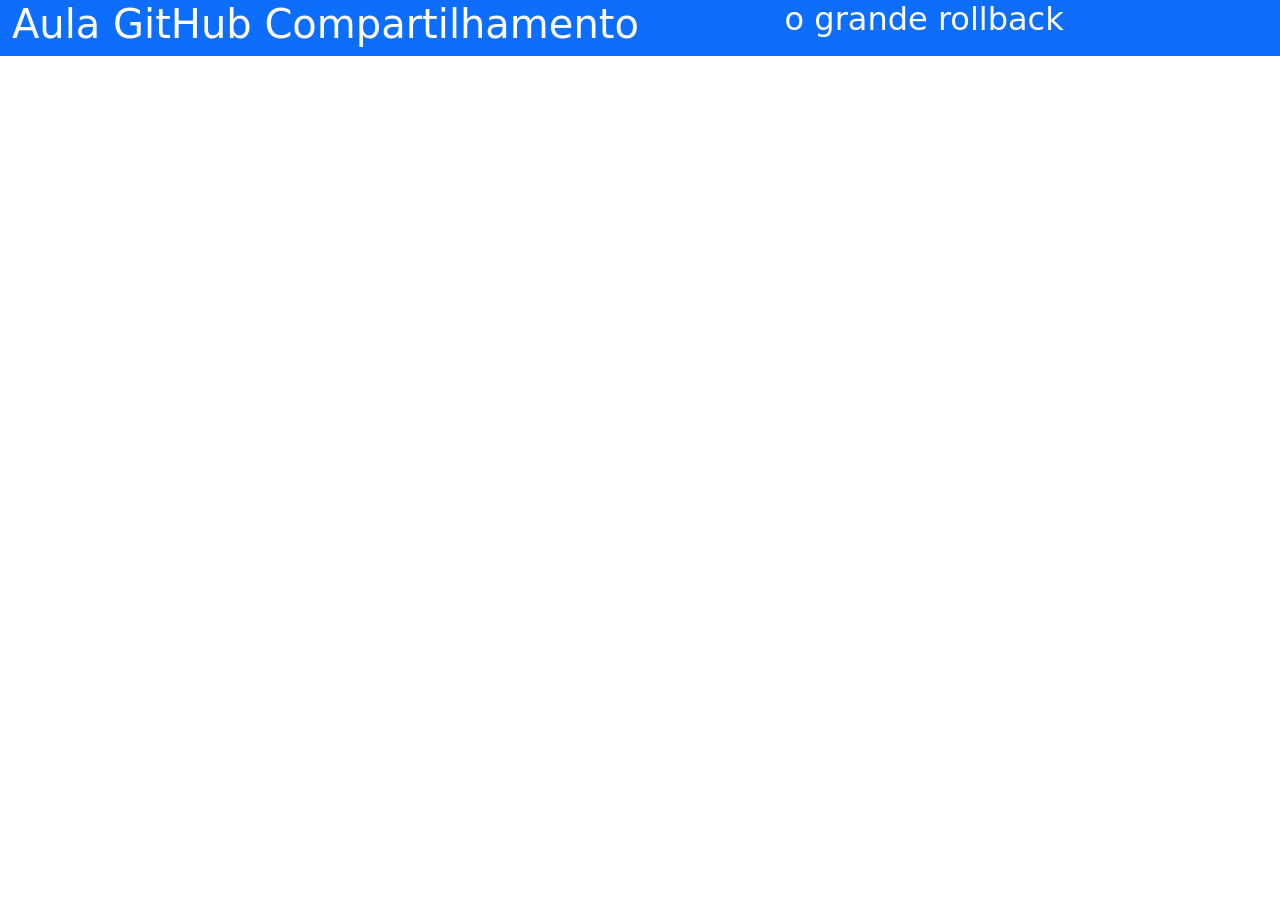
<file: index.html>
<!DOCTYPE html>
<html lang="pt-br">
<head>
    <meta charset="UTF-8">
    <meta name="viewport" content="width=device-width, initial-scale=1.0">
    <link href="https://cdn.jsdelivr.net/npm/bootstrap@5.3.8/dist/css/bootstrap.min.css" rel="stylesheet" integrity="sha384-sRIl4kxILFvY47J16cr9ZwB07vP4J8+LH7qKQnuqkuIAvNWLzeN8tE5YBujZqJLB" crossorigin="anonymous">
    <title>Document</title>
</head>
<body>
 
    <div class="container-fluid bg-primary text-white text-center">
        <div class="d-flex">
        <H1> Aula GitHub Compartilhamento</H1>
        <a href="music.html">Musica gratis aqui</a>
        <h2>o grande rollback</h2>
        </div>
    </div>

  <script src="https://cdn.jsdelivr.net/npm/bootstrap@5.3.8/dist/js/bootstrap.bundle.min.js" integrity="sha384-FKyoEForCGlyvwx9Hj09JcYn3nv7wiPVlz7YYwJrWVcXK/BmnVDxM+D2scQbITxI" crossorigin="anonymous"></script>  
</body>


</html>
</file>
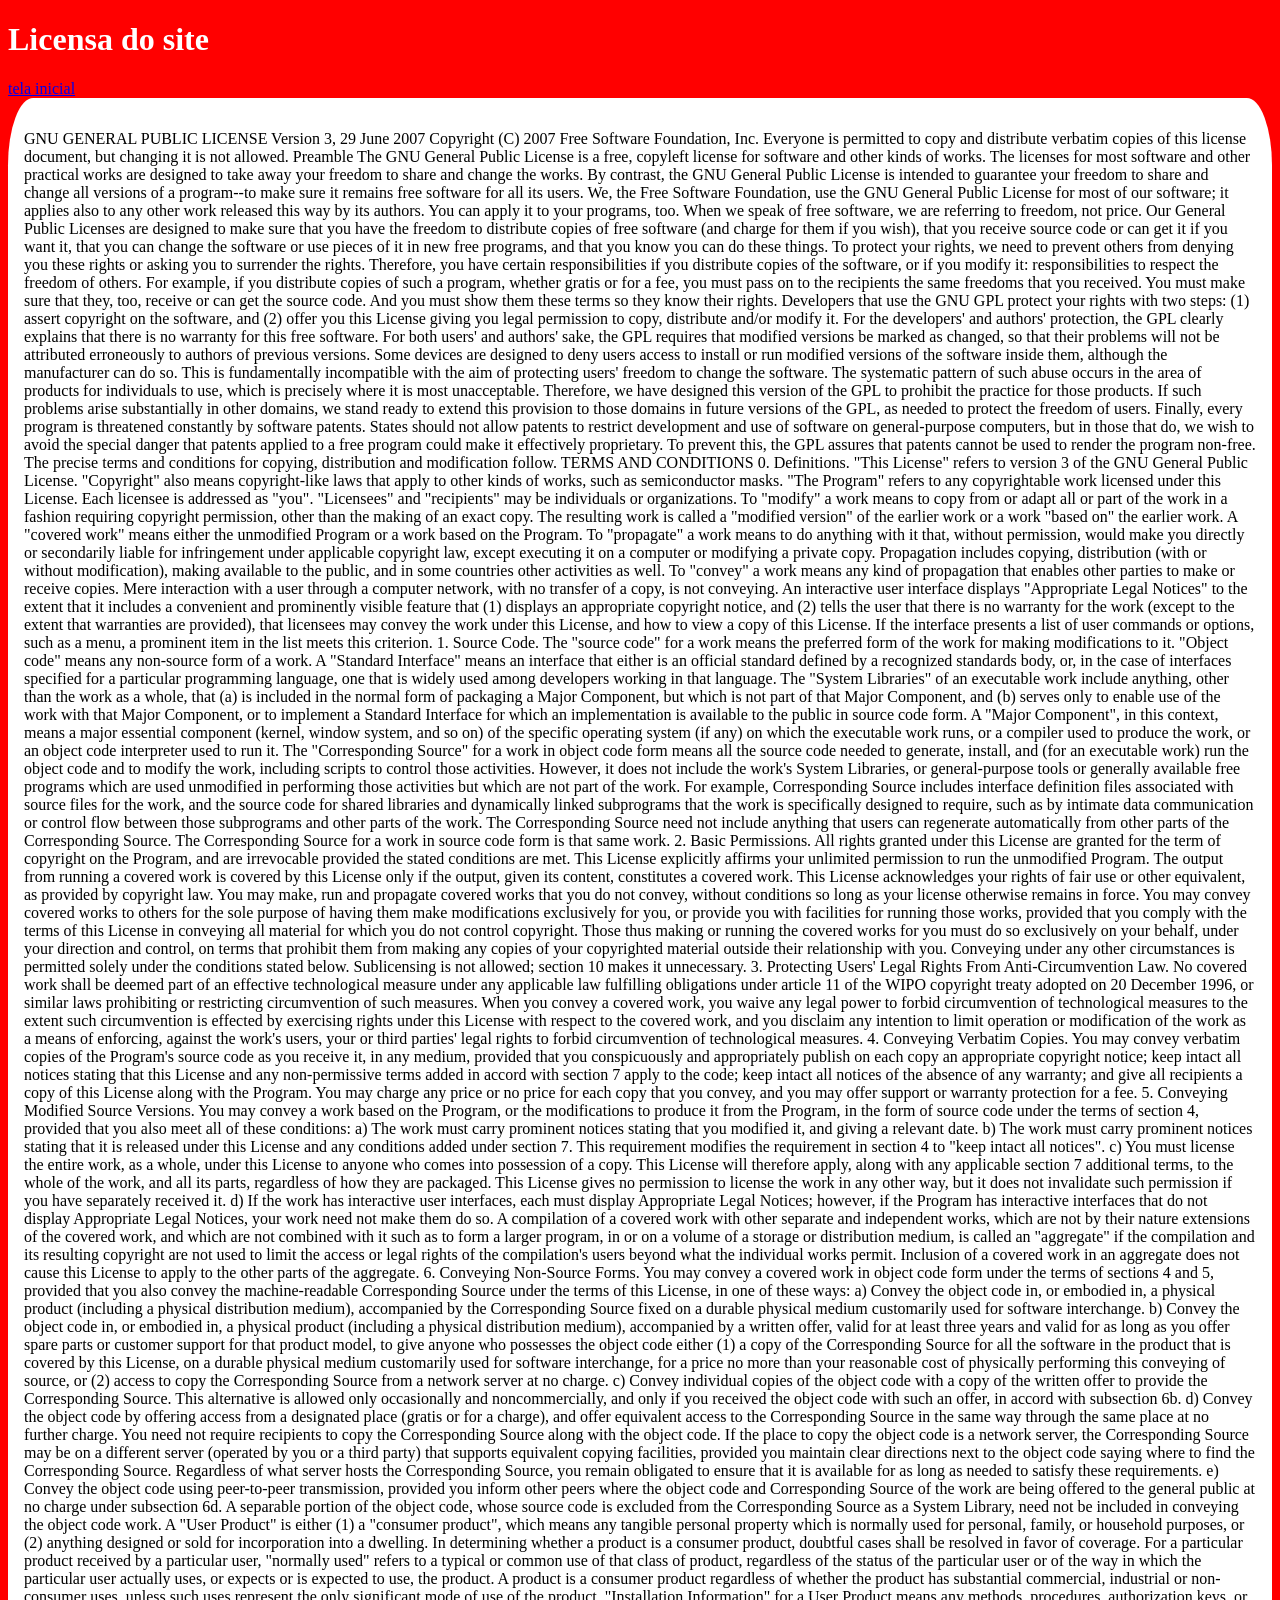
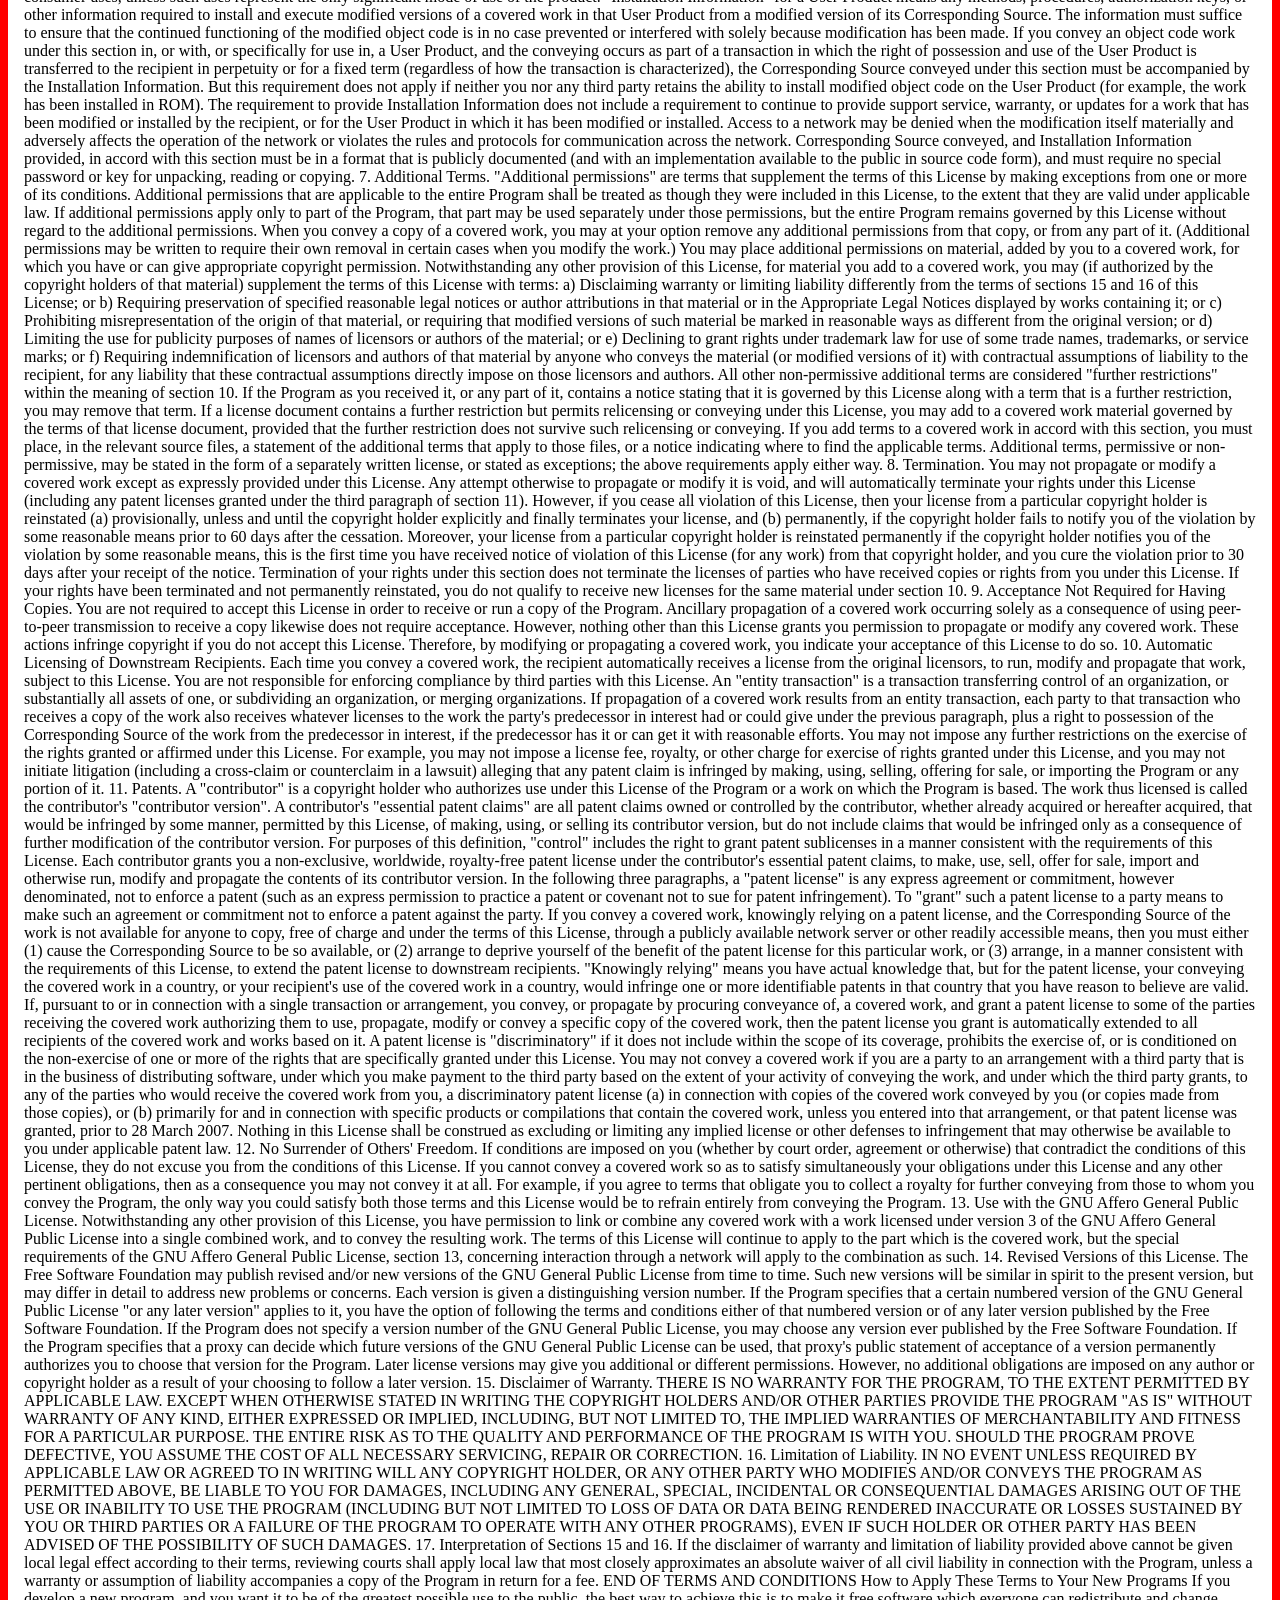
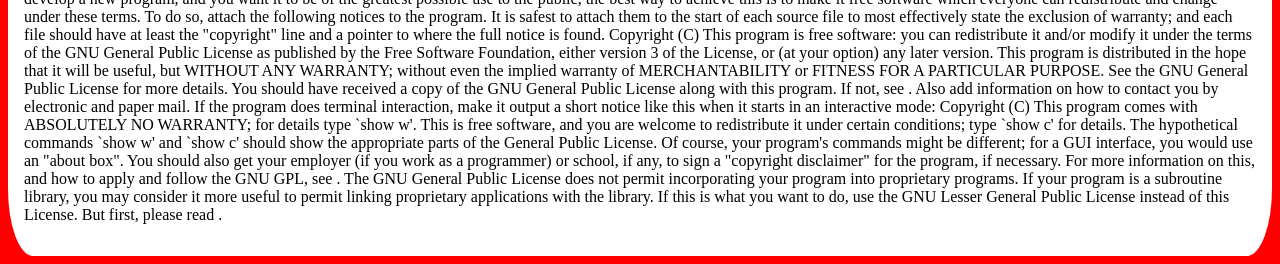
<file: license.html>
<!DOCTYPE html>
<html lang="en">
<head>
    <meta charset="UTF-8">
    <meta name="viewport" content="width=device-width, initial-scale=1.0">
    <link rel="stylesheet" href="license.css">
    <title>Document</title>
</head>
<body>
   <h1>Licensa do site</h1>
   <a href="index.html">tela inicial</a>
   <div class="blockOfText">
   <p>
                        GNU GENERAL PUBLIC LICENSE
                       Version 3, 29 June 2007

 Copyright (C) 2007 Free Software Foundation, Inc. <https://fsf.org/>
 Everyone is permitted to copy and distribute verbatim copies
 of this license document, but changing it is not allowed.

                            Preamble

  The GNU General Public License is a free, copyleft license for
software and other kinds of works.

  The licenses for most software and other practical works are designed
to take away your freedom to share and change the works.  By contrast,
the GNU General Public License is intended to guarantee your freedom to
share and change all versions of a program--to make sure it remains free
software for all its users.  We, the Free Software Foundation, use the
GNU General Public License for most of our software; it applies also to
any other work released this way by its authors.  You can apply it to
your programs, too.

  When we speak of free software, we are referring to freedom, not
price.  Our General Public Licenses are designed to make sure that you
have the freedom to distribute copies of free software (and charge for
them if you wish), that you receive source code or can get it if you
want it, that you can change the software or use pieces of it in new
free programs, and that you know you can do these things.

  To protect your rights, we need to prevent others from denying you
these rights or asking you to surrender the rights.  Therefore, you have
certain responsibilities if you distribute copies of the software, or if
you modify it: responsibilities to respect the freedom of others.

  For example, if you distribute copies of such a program, whether
gratis or for a fee, you must pass on to the recipients the same
freedoms that you received.  You must make sure that they, too, receive
or can get the source code.  And you must show them these terms so they
know their rights.

  Developers that use the GNU GPL protect your rights with two steps:
(1) assert copyright on the software, and (2) offer you this License
giving you legal permission to copy, distribute and/or modify it.

  For the developers' and authors' protection, the GPL clearly explains
that there is no warranty for this free software.  For both users' and
authors' sake, the GPL requires that modified versions be marked as
changed, so that their problems will not be attributed erroneously to
authors of previous versions.

  Some devices are designed to deny users access to install or run
modified versions of the software inside them, although the manufacturer
can do so.  This is fundamentally incompatible with the aim of
protecting users' freedom to change the software.  The systematic
pattern of such abuse occurs in the area of products for individuals to
use, which is precisely where it is most unacceptable.  Therefore, we
have designed this version of the GPL to prohibit the practice for those
products.  If such problems arise substantially in other domains, we
stand ready to extend this provision to those domains in future versions
of the GPL, as needed to protect the freedom of users.

  Finally, every program is threatened constantly by software patents.
States should not allow patents to restrict development and use of
software on general-purpose computers, but in those that do, we wish to
avoid the special danger that patents applied to a free program could
make it effectively proprietary.  To prevent this, the GPL assures that
patents cannot be used to render the program non-free.

  The precise terms and conditions for copying, distribution and
modification follow.

                       TERMS AND CONDITIONS

  0. Definitions.

  "This License" refers to version 3 of the GNU General Public License.

  "Copyright" also means copyright-like laws that apply to other kinds of
works, such as semiconductor masks.

  "The Program" refers to any copyrightable work licensed under this
License.  Each licensee is addressed as "you".  "Licensees" and
"recipients" may be individuals or organizations.

  To "modify" a work means to copy from or adapt all or part of the work
in a fashion requiring copyright permission, other than the making of an
exact copy.  The resulting work is called a "modified version" of the
earlier work or a work "based on" the earlier work.

  A "covered work" means either the unmodified Program or a work based
on the Program.

  To "propagate" a work means to do anything with it that, without
permission, would make you directly or secondarily liable for
infringement under applicable copyright law, except executing it on a
computer or modifying a private copy.  Propagation includes copying,
distribution (with or without modification), making available to the
public, and in some countries other activities as well.

  To "convey" a work means any kind of propagation that enables other
parties to make or receive copies.  Mere interaction with a user through
a computer network, with no transfer of a copy, is not conveying.

  An interactive user interface displays "Appropriate Legal Notices"
to the extent that it includes a convenient and prominently visible
feature that (1) displays an appropriate copyright notice, and (2)
tells the user that there is no warranty for the work (except to the
extent that warranties are provided), that licensees may convey the
work under this License, and how to view a copy of this License.  If
the interface presents a list of user commands or options, such as a
menu, a prominent item in the list meets this criterion.

  1. Source Code.

  The "source code" for a work means the preferred form of the work
for making modifications to it.  "Object code" means any non-source
form of a work.

  A "Standard Interface" means an interface that either is an official
standard defined by a recognized standards body, or, in the case of
interfaces specified for a particular programming language, one that
is widely used among developers working in that language.

  The "System Libraries" of an executable work include anything, other
than the work as a whole, that (a) is included in the normal form of
packaging a Major Component, but which is not part of that Major
Component, and (b) serves only to enable use of the work with that
Major Component, or to implement a Standard Interface for which an
implementation is available to the public in source code form.  A
"Major Component", in this context, means a major essential component
(kernel, window system, and so on) of the specific operating system
(if any) on which the executable work runs, or a compiler used to
produce the work, or an object code interpreter used to run it.

  The "Corresponding Source" for a work in object code form means all
the source code needed to generate, install, and (for an executable
work) run the object code and to modify the work, including scripts to
control those activities.  However, it does not include the work's
System Libraries, or general-purpose tools or generally available free
programs which are used unmodified in performing those activities but
which are not part of the work.  For example, Corresponding Source
includes interface definition files associated with source files for
the work, and the source code for shared libraries and dynamically
linked subprograms that the work is specifically designed to require,
such as by intimate data communication or control flow between those
subprograms and other parts of the work.

  The Corresponding Source need not include anything that users
can regenerate automatically from other parts of the Corresponding
Source.

  The Corresponding Source for a work in source code form is that
same work.

  2. Basic Permissions.

  All rights granted under this License are granted for the term of
copyright on the Program, and are irrevocable provided the stated
conditions are met.  This License explicitly affirms your unlimited
permission to run the unmodified Program.  The output from running a
covered work is covered by this License only if the output, given its
content, constitutes a covered work.  This License acknowledges your
rights of fair use or other equivalent, as provided by copyright law.

  You may make, run and propagate covered works that you do not
convey, without conditions so long as your license otherwise remains
in force.  You may convey covered works to others for the sole purpose
of having them make modifications exclusively for you, or provide you
with facilities for running those works, provided that you comply with
the terms of this License in conveying all material for which you do
not control copyright.  Those thus making or running the covered works
for you must do so exclusively on your behalf, under your direction
and control, on terms that prohibit them from making any copies of
your copyrighted material outside their relationship with you.

  Conveying under any other circumstances is permitted solely under
the conditions stated below.  Sublicensing is not allowed; section 10
makes it unnecessary.

  3. Protecting Users' Legal Rights From Anti-Circumvention Law.

  No covered work shall be deemed part of an effective technological
measure under any applicable law fulfilling obligations under article
11 of the WIPO copyright treaty adopted on 20 December 1996, or
similar laws prohibiting or restricting circumvention of such
measures.

  When you convey a covered work, you waive any legal power to forbid
circumvention of technological measures to the extent such circumvention
is effected by exercising rights under this License with respect to
the covered work, and you disclaim any intention to limit operation or
modification of the work as a means of enforcing, against the work's
users, your or third parties' legal rights to forbid circumvention of
technological measures.

  4. Conveying Verbatim Copies.

  You may convey verbatim copies of the Program's source code as you
receive it, in any medium, provided that you conspicuously and
appropriately publish on each copy an appropriate copyright notice;
keep intact all notices stating that this License and any
non-permissive terms added in accord with section 7 apply to the code;
keep intact all notices of the absence of any warranty; and give all
recipients a copy of this License along with the Program.

  You may charge any price or no price for each copy that you convey,
and you may offer support or warranty protection for a fee.

  5. Conveying Modified Source Versions.

  You may convey a work based on the Program, or the modifications to
produce it from the Program, in the form of source code under the
terms of section 4, provided that you also meet all of these conditions:

    a) The work must carry prominent notices stating that you modified
    it, and giving a relevant date.

    b) The work must carry prominent notices stating that it is
    released under this License and any conditions added under section
    7.  This requirement modifies the requirement in section 4 to
    "keep intact all notices".

    c) You must license the entire work, as a whole, under this
    License to anyone who comes into possession of a copy.  This
    License will therefore apply, along with any applicable section 7
    additional terms, to the whole of the work, and all its parts,
    regardless of how they are packaged.  This License gives no
    permission to license the work in any other way, but it does not
    invalidate such permission if you have separately received it.

    d) If the work has interactive user interfaces, each must display
    Appropriate Legal Notices; however, if the Program has interactive
    interfaces that do not display Appropriate Legal Notices, your
    work need not make them do so.

  A compilation of a covered work with other separate and independent
works, which are not by their nature extensions of the covered work,
and which are not combined with it such as to form a larger program,
in or on a volume of a storage or distribution medium, is called an
"aggregate" if the compilation and its resulting copyright are not
used to limit the access or legal rights of the compilation's users
beyond what the individual works permit.  Inclusion of a covered work
in an aggregate does not cause this License to apply to the other
parts of the aggregate.

  6. Conveying Non-Source Forms.

  You may convey a covered work in object code form under the terms
of sections 4 and 5, provided that you also convey the
machine-readable Corresponding Source under the terms of this License,
in one of these ways:

    a) Convey the object code in, or embodied in, a physical product
    (including a physical distribution medium), accompanied by the
    Corresponding Source fixed on a durable physical medium
    customarily used for software interchange.

    b) Convey the object code in, or embodied in, a physical product
    (including a physical distribution medium), accompanied by a
    written offer, valid for at least three years and valid for as
    long as you offer spare parts or customer support for that product
    model, to give anyone who possesses the object code either (1) a
    copy of the Corresponding Source for all the software in the
    product that is covered by this License, on a durable physical
    medium customarily used for software interchange, for a price no
    more than your reasonable cost of physically performing this
    conveying of source, or (2) access to copy the
    Corresponding Source from a network server at no charge.

    c) Convey individual copies of the object code with a copy of the
    written offer to provide the Corresponding Source.  This
    alternative is allowed only occasionally and noncommercially, and
    only if you received the object code with such an offer, in accord
    with subsection 6b.

    d) Convey the object code by offering access from a designated
    place (gratis or for a charge), and offer equivalent access to the
    Corresponding Source in the same way through the same place at no
    further charge.  You need not require recipients to copy the
    Corresponding Source along with the object code.  If the place to
    copy the object code is a network server, the Corresponding Source
    may be on a different server (operated by you or a third party)
    that supports equivalent copying facilities, provided you maintain
    clear directions next to the object code saying where to find the
    Corresponding Source.  Regardless of what server hosts the
    Corresponding Source, you remain obligated to ensure that it is
    available for as long as needed to satisfy these requirements.

    e) Convey the object code using peer-to-peer transmission, provided
    you inform other peers where the object code and Corresponding
    Source of the work are being offered to the general public at no
    charge under subsection 6d.

  A separable portion of the object code, whose source code is excluded
from the Corresponding Source as a System Library, need not be
included in conveying the object code work.

  A "User Product" is either (1) a "consumer product", which means any
tangible personal property which is normally used for personal, family,
or household purposes, or (2) anything designed or sold for incorporation
into a dwelling.  In determining whether a product is a consumer product,
doubtful cases shall be resolved in favor of coverage.  For a particular
product received by a particular user, "normally used" refers to a
typical or common use of that class of product, regardless of the status
of the particular user or of the way in which the particular user
actually uses, or expects or is expected to use, the product.  A product
is a consumer product regardless of whether the product has substantial
commercial, industrial or non-consumer uses, unless such uses represent
the only significant mode of use of the product.

  "Installation Information" for a User Product means any methods,
procedures, authorization keys, or other information required to install
and execute modified versions of a covered work in that User Product from
a modified version of its Corresponding Source.  The information must
suffice to ensure that the continued functioning of the modified object
code is in no case prevented or interfered with solely because
modification has been made.

  If you convey an object code work under this section in, or with, or
specifically for use in, a User Product, and the conveying occurs as
part of a transaction in which the right of possession and use of the
User Product is transferred to the recipient in perpetuity or for a
fixed term (regardless of how the transaction is characterized), the
Corresponding Source conveyed under this section must be accompanied
by the Installation Information.  But this requirement does not apply
if neither you nor any third party retains the ability to install
modified object code on the User Product (for example, the work has
been installed in ROM).

  The requirement to provide Installation Information does not include a
requirement to continue to provide support service, warranty, or updates
for a work that has been modified or installed by the recipient, or for
the User Product in which it has been modified or installed.  Access to a
network may be denied when the modification itself materially and
adversely affects the operation of the network or violates the rules and
protocols for communication across the network.

  Corresponding Source conveyed, and Installation Information provided,
in accord with this section must be in a format that is publicly
documented (and with an implementation available to the public in
source code form), and must require no special password or key for
unpacking, reading or copying.

  7. Additional Terms.

  "Additional permissions" are terms that supplement the terms of this
License by making exceptions from one or more of its conditions.
Additional permissions that are applicable to the entire Program shall
be treated as though they were included in this License, to the extent
that they are valid under applicable law.  If additional permissions
apply only to part of the Program, that part may be used separately
under those permissions, but the entire Program remains governed by
this License without regard to the additional permissions.

  When you convey a copy of a covered work, you may at your option
remove any additional permissions from that copy, or from any part of
it.  (Additional permissions may be written to require their own
removal in certain cases when you modify the work.)  You may place
additional permissions on material, added by you to a covered work,
for which you have or can give appropriate copyright permission.

  Notwithstanding any other provision of this License, for material you
add to a covered work, you may (if authorized by the copyright holders of
that material) supplement the terms of this License with terms:

    a) Disclaiming warranty or limiting liability differently from the
    terms of sections 15 and 16 of this License; or

    b) Requiring preservation of specified reasonable legal notices or
    author attributions in that material or in the Appropriate Legal
    Notices displayed by works containing it; or

    c) Prohibiting misrepresentation of the origin of that material, or
    requiring that modified versions of such material be marked in
    reasonable ways as different from the original version; or

    d) Limiting the use for publicity purposes of names of licensors or
    authors of the material; or

    e) Declining to grant rights under trademark law for use of some
    trade names, trademarks, or service marks; or

    f) Requiring indemnification of licensors and authors of that
    material by anyone who conveys the material (or modified versions of
    it) with contractual assumptions of liability to the recipient, for
    any liability that these contractual assumptions directly impose on
    those licensors and authors.

  All other non-permissive additional terms are considered "further
restrictions" within the meaning of section 10.  If the Program as you
received it, or any part of it, contains a notice stating that it is
governed by this License along with a term that is a further
restriction, you may remove that term.  If a license document contains
a further restriction but permits relicensing or conveying under this
License, you may add to a covered work material governed by the terms
of that license document, provided that the further restriction does
not survive such relicensing or conveying.

  If you add terms to a covered work in accord with this section, you
must place, in the relevant source files, a statement of the
additional terms that apply to those files, or a notice indicating
where to find the applicable terms.

  Additional terms, permissive or non-permissive, may be stated in the
form of a separately written license, or stated as exceptions;
the above requirements apply either way.

  8. Termination.

  You may not propagate or modify a covered work except as expressly
provided under this License.  Any attempt otherwise to propagate or
modify it is void, and will automatically terminate your rights under
this License (including any patent licenses granted under the third
paragraph of section 11).

  However, if you cease all violation of this License, then your
license from a particular copyright holder is reinstated (a)
provisionally, unless and until the copyright holder explicitly and
finally terminates your license, and (b) permanently, if the copyright
holder fails to notify you of the violation by some reasonable means
prior to 60 days after the cessation.

  Moreover, your license from a particular copyright holder is
reinstated permanently if the copyright holder notifies you of the
violation by some reasonable means, this is the first time you have
received notice of violation of this License (for any work) from that
copyright holder, and you cure the violation prior to 30 days after
your receipt of the notice.

  Termination of your rights under this section does not terminate the
licenses of parties who have received copies or rights from you under
this License.  If your rights have been terminated and not permanently
reinstated, you do not qualify to receive new licenses for the same
material under section 10.

  9. Acceptance Not Required for Having Copies.

  You are not required to accept this License in order to receive or
run a copy of the Program.  Ancillary propagation of a covered work
occurring solely as a consequence of using peer-to-peer transmission
to receive a copy likewise does not require acceptance.  However,
nothing other than this License grants you permission to propagate or
modify any covered work.  These actions infringe copyright if you do
not accept this License.  Therefore, by modifying or propagating a
covered work, you indicate your acceptance of this License to do so.

  10. Automatic Licensing of Downstream Recipients.

  Each time you convey a covered work, the recipient automatically
receives a license from the original licensors, to run, modify and
propagate that work, subject to this License.  You are not responsible
for enforcing compliance by third parties with this License.

  An "entity transaction" is a transaction transferring control of an
organization, or substantially all assets of one, or subdividing an
organization, or merging organizations.  If propagation of a covered
work results from an entity transaction, each party to that
transaction who receives a copy of the work also receives whatever
licenses to the work the party's predecessor in interest had or could
give under the previous paragraph, plus a right to possession of the
Corresponding Source of the work from the predecessor in interest, if
the predecessor has it or can get it with reasonable efforts.

  You may not impose any further restrictions on the exercise of the
rights granted or affirmed under this License.  For example, you may
not impose a license fee, royalty, or other charge for exercise of
rights granted under this License, and you may not initiate litigation
(including a cross-claim or counterclaim in a lawsuit) alleging that
any patent claim is infringed by making, using, selling, offering for
sale, or importing the Program or any portion of it.

  11. Patents.

  A "contributor" is a copyright holder who authorizes use under this
License of the Program or a work on which the Program is based.  The
work thus licensed is called the contributor's "contributor version".

  A contributor's "essential patent claims" are all patent claims
owned or controlled by the contributor, whether already acquired or
hereafter acquired, that would be infringed by some manner, permitted
by this License, of making, using, or selling its contributor version,
but do not include claims that would be infringed only as a
consequence of further modification of the contributor version.  For
purposes of this definition, "control" includes the right to grant
patent sublicenses in a manner consistent with the requirements of
this License.

  Each contributor grants you a non-exclusive, worldwide, royalty-free
patent license under the contributor's essential patent claims, to
make, use, sell, offer for sale, import and otherwise run, modify and
propagate the contents of its contributor version.

  In the following three paragraphs, a "patent license" is any express
agreement or commitment, however denominated, not to enforce a patent
(such as an express permission to practice a patent or covenant not to
sue for patent infringement).  To "grant" such a patent license to a
party means to make such an agreement or commitment not to enforce a
patent against the party.

  If you convey a covered work, knowingly relying on a patent license,
and the Corresponding Source of the work is not available for anyone
to copy, free of charge and under the terms of this License, through a
publicly available network server or other readily accessible means,
then you must either (1) cause the Corresponding Source to be so
available, or (2) arrange to deprive yourself of the benefit of the
patent license for this particular work, or (3) arrange, in a manner
consistent with the requirements of this License, to extend the patent
license to downstream recipients.  "Knowingly relying" means you have
actual knowledge that, but for the patent license, your conveying the
covered work in a country, or your recipient's use of the covered work
in a country, would infringe one or more identifiable patents in that
country that you have reason to believe are valid.

  If, pursuant to or in connection with a single transaction or
arrangement, you convey, or propagate by procuring conveyance of, a
covered work, and grant a patent license to some of the parties
receiving the covered work authorizing them to use, propagate, modify
or convey a specific copy of the covered work, then the patent license
you grant is automatically extended to all recipients of the covered
work and works based on it.

  A patent license is "discriminatory" if it does not include within
the scope of its coverage, prohibits the exercise of, or is
conditioned on the non-exercise of one or more of the rights that are
specifically granted under this License.  You may not convey a covered
work if you are a party to an arrangement with a third party that is
in the business of distributing software, under which you make payment
to the third party based on the extent of your activity of conveying
the work, and under which the third party grants, to any of the
parties who would receive the covered work from you, a discriminatory
patent license (a) in connection with copies of the covered work
conveyed by you (or copies made from those copies), or (b) primarily
for and in connection with specific products or compilations that
contain the covered work, unless you entered into that arrangement,
or that patent license was granted, prior to 28 March 2007.

  Nothing in this License shall be construed as excluding or limiting
any implied license or other defenses to infringement that may
otherwise be available to you under applicable patent law.

  12. No Surrender of Others' Freedom.

  If conditions are imposed on you (whether by court order, agreement or
otherwise) that contradict the conditions of this License, they do not
excuse you from the conditions of this License.  If you cannot convey a
covered work so as to satisfy simultaneously your obligations under this
License and any other pertinent obligations, then as a consequence you may
not convey it at all.  For example, if you agree to terms that obligate you
to collect a royalty for further conveying from those to whom you convey
the Program, the only way you could satisfy both those terms and this
License would be to refrain entirely from conveying the Program.

  13. Use with the GNU Affero General Public License.

  Notwithstanding any other provision of this License, you have
permission to link or combine any covered work with a work licensed
under version 3 of the GNU Affero General Public License into a single
combined work, and to convey the resulting work.  The terms of this
License will continue to apply to the part which is the covered work,
but the special requirements of the GNU Affero General Public License,
section 13, concerning interaction through a network will apply to the
combination as such.

  14. Revised Versions of this License.

  The Free Software Foundation may publish revised and/or new versions of
the GNU General Public License from time to time.  Such new versions will
be similar in spirit to the present version, but may differ in detail to
address new problems or concerns.

  Each version is given a distinguishing version number.  If the
Program specifies that a certain numbered version of the GNU General
Public License "or any later version" applies to it, you have the
option of following the terms and conditions either of that numbered
version or of any later version published by the Free Software
Foundation.  If the Program does not specify a version number of the
GNU General Public License, you may choose any version ever published
by the Free Software Foundation.

  If the Program specifies that a proxy can decide which future
versions of the GNU General Public License can be used, that proxy's
public statement of acceptance of a version permanently authorizes you
to choose that version for the Program.

  Later license versions may give you additional or different
permissions.  However, no additional obligations are imposed on any
author or copyright holder as a result of your choosing to follow a
later version.

  15. Disclaimer of Warranty.

  THERE IS NO WARRANTY FOR THE PROGRAM, TO THE EXTENT PERMITTED BY
APPLICABLE LAW.  EXCEPT WHEN OTHERWISE STATED IN WRITING THE COPYRIGHT
HOLDERS AND/OR OTHER PARTIES PROVIDE THE PROGRAM "AS IS" WITHOUT WARRANTY
OF ANY KIND, EITHER EXPRESSED OR IMPLIED, INCLUDING, BUT NOT LIMITED TO,
THE IMPLIED WARRANTIES OF MERCHANTABILITY AND FITNESS FOR A PARTICULAR
PURPOSE.  THE ENTIRE RISK AS TO THE QUALITY AND PERFORMANCE OF THE PROGRAM
IS WITH YOU.  SHOULD THE PROGRAM PROVE DEFECTIVE, YOU ASSUME THE COST OF
ALL NECESSARY SERVICING, REPAIR OR CORRECTION.

  16. Limitation of Liability.

  IN NO EVENT UNLESS REQUIRED BY APPLICABLE LAW OR AGREED TO IN WRITING
WILL ANY COPYRIGHT HOLDER, OR ANY OTHER PARTY WHO MODIFIES AND/OR CONVEYS
THE PROGRAM AS PERMITTED ABOVE, BE LIABLE TO YOU FOR DAMAGES, INCLUDING ANY
GENERAL, SPECIAL, INCIDENTAL OR CONSEQUENTIAL DAMAGES ARISING OUT OF THE
USE OR INABILITY TO USE THE PROGRAM (INCLUDING BUT NOT LIMITED TO LOSS OF
DATA OR DATA BEING RENDERED INACCURATE OR LOSSES SUSTAINED BY YOU OR THIRD
PARTIES OR A FAILURE OF THE PROGRAM TO OPERATE WITH ANY OTHER PROGRAMS),
EVEN IF SUCH HOLDER OR OTHER PARTY HAS BEEN ADVISED OF THE POSSIBILITY OF
SUCH DAMAGES.

  17. Interpretation of Sections 15 and 16.

  If the disclaimer of warranty and limitation of liability provided
above cannot be given local legal effect according to their terms,
reviewing courts shall apply local law that most closely approximates
an absolute waiver of all civil liability in connection with the
Program, unless a warranty or assumption of liability accompanies a
copy of the Program in return for a fee.

                     END OF TERMS AND CONDITIONS

            How to Apply These Terms to Your New Programs

  If you develop a new program, and you want it to be of the greatest
possible use to the public, the best way to achieve this is to make it
free software which everyone can redistribute and change under these terms.

  To do so, attach the following notices to the program.  It is safest
to attach them to the start of each source file to most effectively
state the exclusion of warranty; and each file should have at least
the "copyright" line and a pointer to where the full notice is found.

    <one line to give the program's name and a brief idea of what it does.>
    Copyright (C) <year>  <name of author>

    This program is free software: you can redistribute it and/or modify
    it under the terms of the GNU General Public License as published by
    the Free Software Foundation, either version 3 of the License, or
    (at your option) any later version.

    This program is distributed in the hope that it will be useful,
    but WITHOUT ANY WARRANTY; without even the implied warranty of
    MERCHANTABILITY or FITNESS FOR A PARTICULAR PURPOSE.  See the
    GNU General Public License for more details.

    You should have received a copy of the GNU General Public License
    along with this program.  If not, see <https://www.gnu.org/licenses/>.

Also add information on how to contact you by electronic and paper mail.

  If the program does terminal interaction, make it output a short
notice like this when it starts in an interactive mode:

    <program>  Copyright (C) <year>  <name of author>
    This program comes with ABSOLUTELY NO WARRANTY; for details type `show w'.
    This is free software, and you are welcome to redistribute it
    under certain conditions; type `show c' for details.

The hypothetical commands `show w' and `show c' should show the appropriate
parts of the General Public License.  Of course, your program's commands
might be different; for a GUI interface, you would use an "about box".

  You should also get your employer (if you work as a programmer) or school,
if any, to sign a "copyright disclaimer" for the program, if necessary.
For more information on this, and how to apply and follow the GNU GPL, see
<https://www.gnu.org/licenses/>.

  The GNU General Public License does not permit incorporating your program
into proprietary programs.  If your program is a subroutine library, you
may consider it more useful to permit linking proprietary applications with
the library.  If this is what you want to do, use the GNU Lesser General
Public License instead of this License.  But first, please read
<https://www.gnu.org/licenses/why-not-lgpl.html>.
   </p> 
   </div>
</body>
</html>
</file>
<file: license.css>
body{
    background-color: red;
}

h1{
    color: white;
}

.blockOfText{
    background-color: white;
    border: 30em;
    border-radius: 2%;
    padding: 1em;
}
</file>
